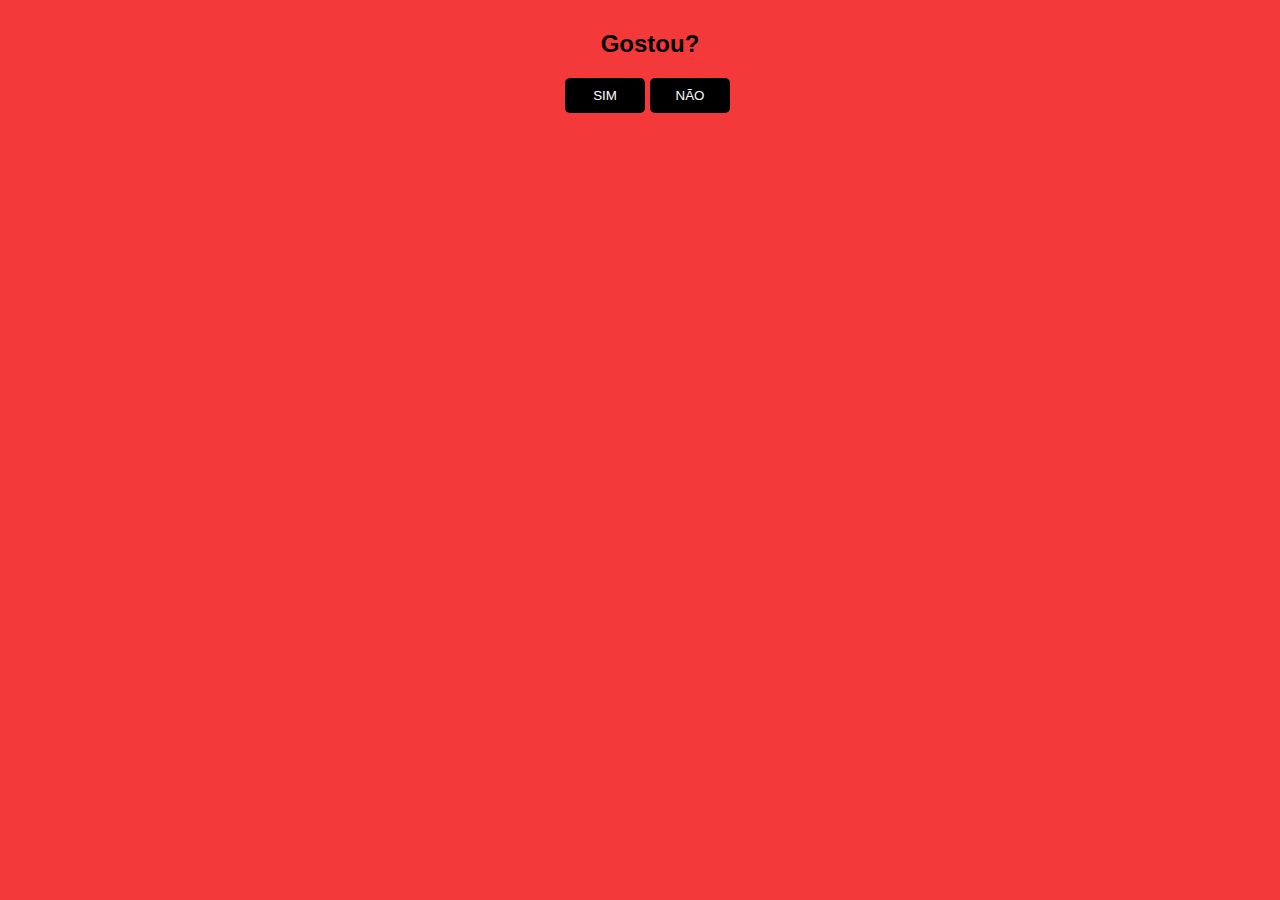
<file: page2.html>
<!DOCTYPE html>

<html lang="en">

<head>
    <meta charset="UTF-8">
    <meta http-equiv="X-UA-Compatible" content="IE=edge">
    <meta name="viewport" content="width=device-width, initial-scale=1.0">
    <title>kkkkkkkkkk</title>
</head>

<body>
    <div id="conteudo">
        <h2>Gostou?</h2>
        <div style="margin: auto;width: 170px;">
            <button style="position: fixed;display: block;" class="btn" onclick="sim()">SIM</button>
            <button class="btn" onclick="desvia(this)" onmouseover="desvia(this)" style="position: absolute;">NÃO</button>
        </div>
    </div>
</body>
<style>
    #conteudo {
        background: #f33939;
        width: 100%;
        height: 100%;
        position: fixed;
        top: 0;
        left: 0;
        padding: 10px;
        text-align: center;
        font-family: sans-serif;
    }

    .btn {
        background: black;
        color: white;
        border: none;
        padding: 10px;
        width: 80px;
        border-radius: 5px;
    }
</style>

<script>
    function sim() {
        alert("Você ganhou um vale date pra qualquer dia desses, sortuda dms :) APERTA OK!!" );
        // redireciona para um URL após clicar no SIM
        location.href = "https://music.youtube.com/watch?v=izGwDsrQ1eQ";
    }

    function desvia(btn) {
        // btn declarado na função
        btn.style.position = 'absolute';
        btn.style.bottom = geraPosicao(10, 90);
        btn.style.left = geraPosicao(10, 90);
        console.log('opa, desviei...');
    }

    function geraPosicao(min, max) {
        return (Math.random() * (max - min) + min) + "%";
    }

</script>

</html>
</file>
